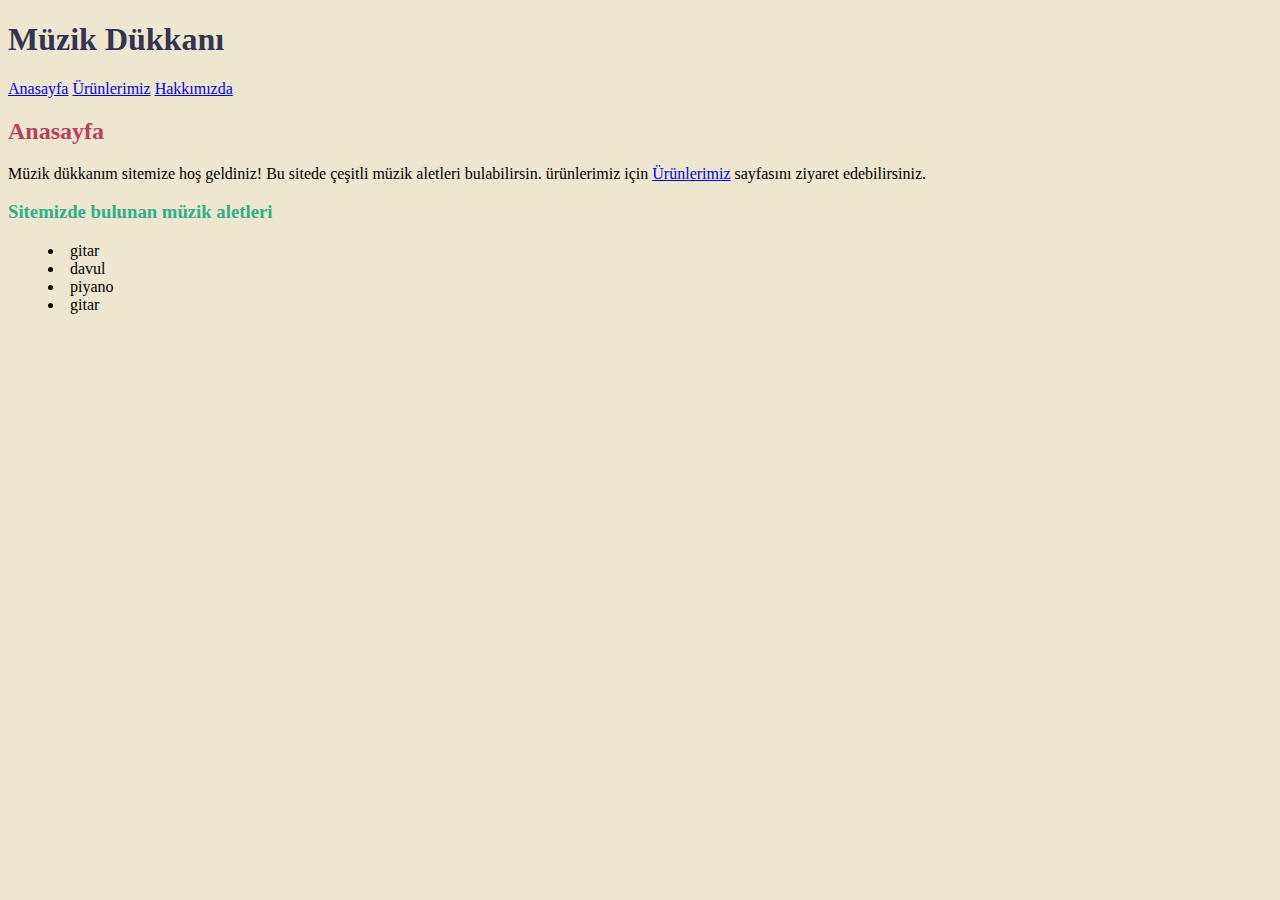
<file: muzik/index.html>
<!DOCTYPE html>
<html lang="en">
<head>
    <meta charset="UTF-8">
    <meta http-equiv="X-UA-Compatible" content="IE=edge">
    <meta name="viewport" content="width=device-width, initial-scale=1.0">
    <title>Anasayfa</title>
    <link rel="stylesheet" href="css/style.css">
</head>

<body>
    <div>
        <h1>Müzik Dükkanı</h1>
        <a href="#">Anasayfa</a>
        <a href="urunler.html">Ürünlerimiz</a>
        <a href="hakkimizda.html">Hakkımızda</a>
    </div>
    <div>
        <h2>Anasayfa</h2>
        <p>Müzik dükkanım sitemize hoş geldiniz! Bu sitede çeşitli müzik aletleri bulabilirsin. ürünlerimiz için <a href="muzik/urunler.html">Ürünlerimiz</a> sayfasını ziyaret edebilirsiniz.</p>
    </div>
    <div>
        <h3>Sitemizde bulunan müzik aletleri</h3>
        <ul>
            <li>gitar</li>
            <li>davul</li>
            <li>piyano</li>
            <li>gitar</li>
        </ul>
    </div>

</body>
</html>
</file>
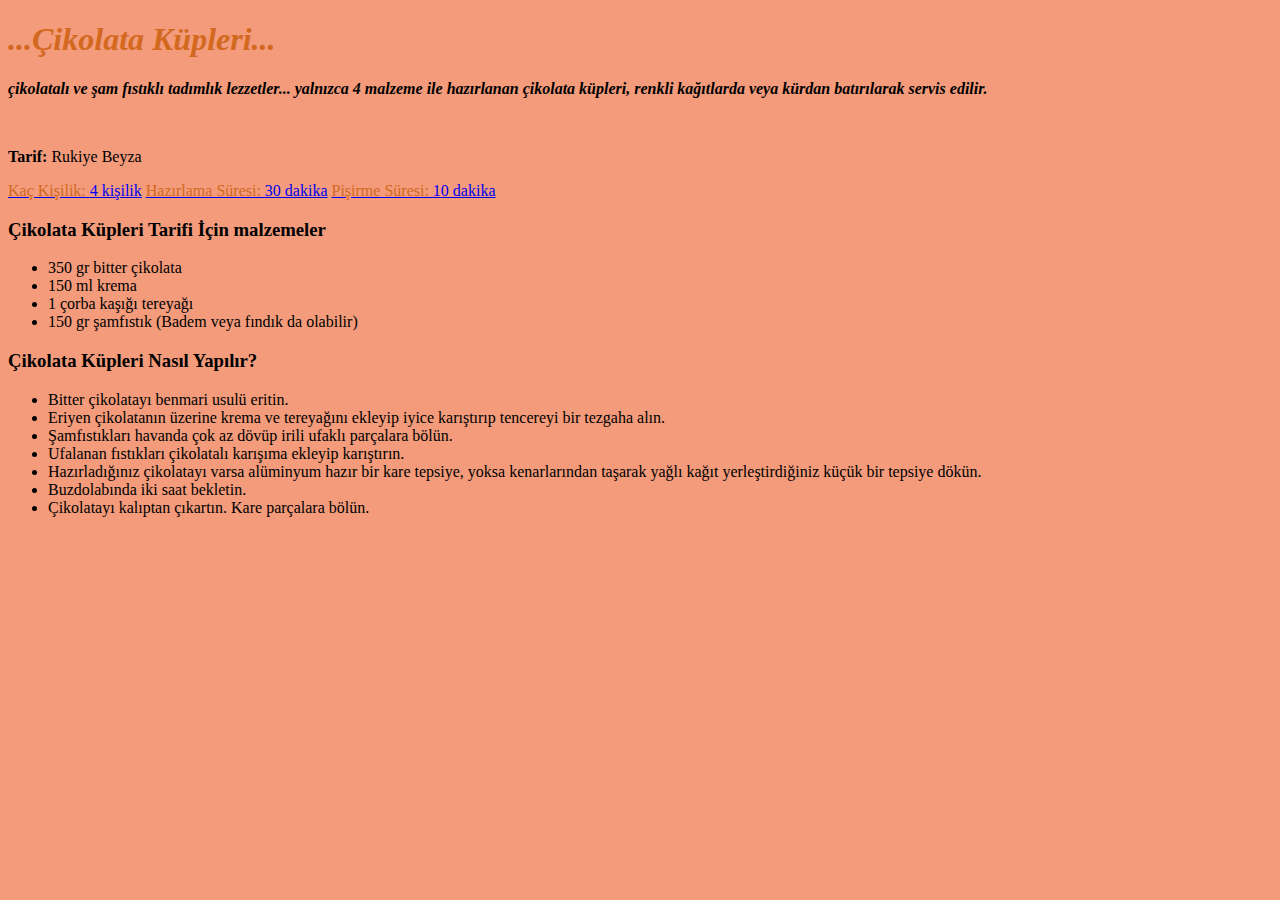
<file: odev3.html>
<!DOCTYPE html>
<html lang="en">
<head>
    <meta charset="UTF-8">
    <meta http-equiv="X-UA-Compatible" content="IE=edge">
    <meta name="viewport" content="width=device-width, initial-scale=1.0">
    <title>Document</title>
</head>
<body style="background-color:rgb(243, 155, 123)">
    <header>
        <h1 style="color: chocolate; font-style: italic;">...Çikolata Küpleri...</h1>
        <p style="font-style: italic; font-weight: bold;">çikolatalı ve şam fıstıklı tadımlık lezzetler... yalnızca 4 malzeme ile hazırlanan çikolata küpleri, renkli kağıtlarda veya kürdan batırılarak servis edilir.</p>
        <br>
        <p><span style="font-weight: bold;">Tarif:</span> Rukiye Beyza</p>
    </header>
    <article>
            <a href="#"><span style="color: chocolate;">Kaç Kişilik: </span>4 kişilik</a>
            <a href="#"><span style="color: chocolate;">Hazırlama Süresi: </span>30 dakika</a>
            <a href="#"><span style="color: chocolate;">Pişirme Süresi: </span>10 dakika</a>

        <div>
			<h3>
				Çikolata Küpleri Tarifi İçin malzemeler
			</h3>

		<div>
			<ul><li>350 gr bitter çikolata</li><li>150 ml krema</li><li>1 çorba kaşığı tereyağı</li><li>150 gr şamfıstık (Badem veya fındık da olabilir)</li></ul>
		</div>
		<div</div>
        <div>
            <div>
                <h3>Çikolata Küpleri Nasıl Yapılır?</h3>
            </div>
            <div>
                <ul><li>Bitter çikolatayı benmari usulü eritin. </li><li>Eriyen çikolatanın üzerine krema ve tereyağını ekleyip iyice karıştırıp tencereyi bir tezgaha alın. </li><li>Şamfıstıkları havanda çok az dövüp irili ufaklı parçalara bölün. </li><li>Ufalanan fıstıkları çikolatalı karışıma ekleyip karıştırın. </li><li>Hazırladığınız çikolatayı varsa alüminyum hazır bir kare tepsiye, yoksa kenarlarından taşarak yağlı kağıt yerleştirdiğiniz küçük bir tepsiye dökün. </li><li>Buzdolabında iki saat bekletin. </li><li>Çikolatayı kalıptan çıkartın. Kare parçalara bölün.</li></ul>
            </div>
            
        </div>
	</div></article>
</body>
</html>
</file>
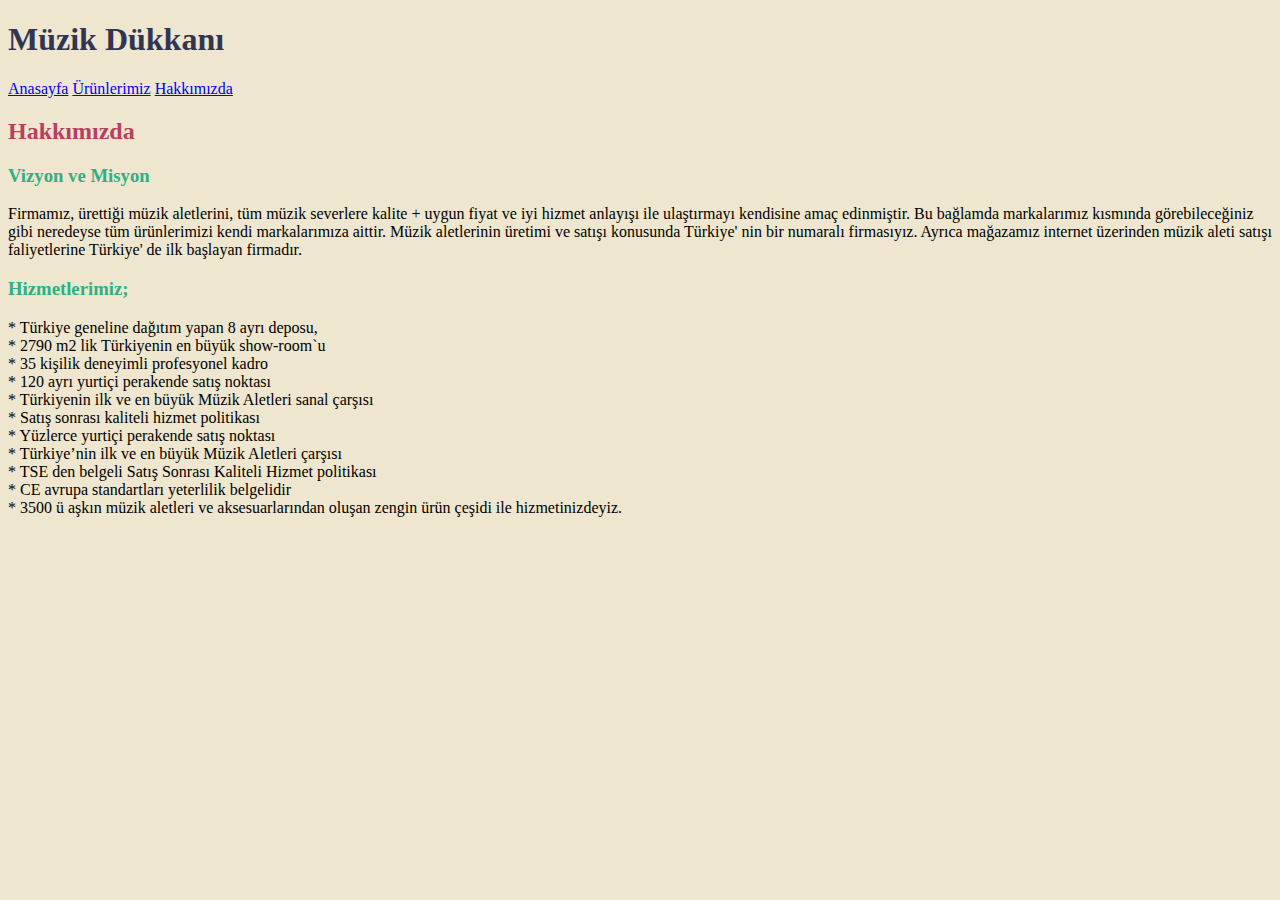
<file: muzik/hakkimizda.html>
<!DOCTYPE html>
<html lang="tr">
<head>
    <meta charset="UTF-8">
    <meta http-equiv="X-UA-Compatible" content="IE=edge">
    <meta name="viewport" content="width=device-width, initial-scale=1.0">
    <title>Hakkımızda</title>
    <link rel="stylesheet" href="css/style.css">
</head>
<body>
    <div>
        <h1>Müzik Dükkanı</h1>
        <a href="index.html">Anasayfa</a>
        <a href="urunler.html">Ürünlerimiz</a>
        <a href="#">Hakkımızda</a>
    </div>

    <div>
        <h2>Hakkımızda</h2>
        <h3>Vizyon ve Misyon</h3>
        <p>Firmamız, ürettiği müzik aletlerini, tüm müzik severlere kalite + uygun fiyat ve iyi hizmet anlayışı ile ulaştırmayı kendisine amaç edinmiştir. Bu bağlamda markalarımız kısmında görebileceğiniz gibi neredeyse tüm ürünlerimizi kendi markalarımıza aittir. Müzik aletlerinin üretimi ve satışı konusunda Türkiye' nin bir numaralı firmasıyız. Ayrıca mağazamız internet üzerinden müzik aleti satışı faliyetlerine Türkiye' de ilk başlayan firmadır.</p>
        
        <h3>Hizmetlerimiz;</h3>
        <p>* Türkiye geneline dağıtım yapan 8 ayrı deposu,<br>
            * 2790 m2 lik Türkiyenin en büyük show-room`u<br>
            * 35 kişilik deneyimli profesyonel kadro<br>
            * 120 ayrı yurtiçi perakende satış noktası<br>
            * Türkiyenin ilk ve en büyük Müzik Aletleri sanal çarşısı<br>
            * Satış sonrası kaliteli hizmet politikası<br>
            * Yüzlerce yurtiçi perakende satış noktası<br>
            * Türkiye’nin ilk ve en büyük Müzik Aletleri çarşısı<br>
            * TSE den belgeli Satış Sonrası Kaliteli Hizmet politikası<br>
            * CE avrupa standartları yeterlilik belgelidir<br>
            * 3500 ü aşkın müzik aletleri ve aksesuarlarından oluşan zengin ürün çeşidi ile hizmetinizdeyiz.</p>
    </div>

</body>
</html>
</file>
<file: muzik/css/style.css>
body{
    background-color: #eee6ce;
}

h3{
    color: #2eb086;
}

h2{
    color: #b8405e;
}

h1{
    color: #313552;
}
ul,ol {
    list-style-position: inside
}
</file>
